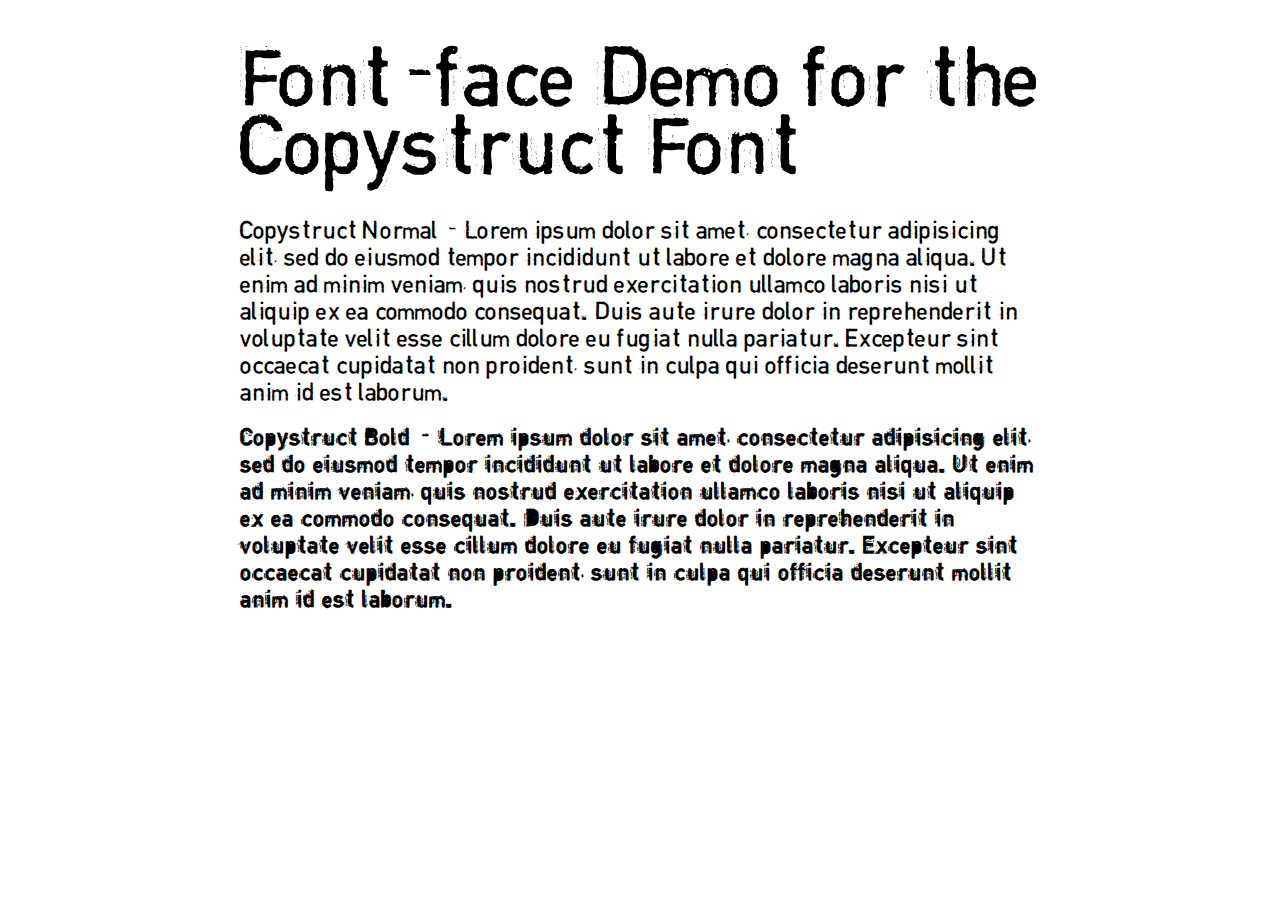
<file: css/fonts/demo.html>
<!DOCTYPE html PUBLIC "-//W3C//DTD XHTML 1.0 Strict//EN"
	"http://www.w3.org/TR/xhtml1/DTD/xhtml1-strict.dtd">

<html xmlns="http://www.w3.org/1999/xhtml" xml:lang="en" lang="en">
<head>
	<meta http-equiv="Content-Type" content="text/html; charset=utf-8"/>

	<title>Font Face Demo</title>
	<link rel="stylesheet" href="stylesheet.css" type="text/css" charset="utf-8">
	<style type="text/css" media="screen">
		h1.fontface {font: 60px/68px 'CopystructNormal', Arial, sans-serif;letter-spacing: 0;}

		p.style1 {font: 18px/27px 'CopystructNormal', Arial, sans-serif;}
		p.style2 {font: 18px/27px 'CopystructBold', Arial, sans-serif;}
		
		#container {
			width: 800px;
			margin-left: auto;
			margin-right: auto;
		}
	</style>
</head>

<body>
	<div id="container">
		<h1 class="fontface">Font-face Demo for the Copystruct Font</h1>
	
	 

	<p class="style1">Copystruct Normal - Lorem ipsum dolor sit amet, consectetur adipisicing elit, sed do eiusmod tempor incididunt ut labore et dolore magna aliqua. Ut enim ad minim veniam, quis nostrud exercitation ullamco laboris nisi ut aliquip ex ea commodo consequat. Duis aute irure dolor in reprehenderit in voluptate velit esse cillum dolore eu fugiat nulla pariatur. Excepteur sint occaecat cupidatat non proident, sunt in culpa qui officia deserunt mollit anim id est laborum.</p>

	 

	<p class="style2">Copystruct Bold - Lorem ipsum dolor sit amet, consectetur adipisicing elit, sed do eiusmod tempor incididunt ut labore et dolore magna aliqua. Ut enim ad minim veniam, quis nostrud exercitation ullamco laboris nisi ut aliquip ex ea commodo consequat. Duis aute irure dolor in reprehenderit in voluptate velit esse cillum dolore eu fugiat nulla pariatur. Excepteur sint occaecat cupidatat non proident, sunt in culpa qui officia deserunt mollit anim id est laborum.</p>

		</div>
</body>
</html>
</file>
<file: css/fonts/stylesheet.css>
/* Generated by Font Squirrel (http://www.fontsquirrel.com) on August 15, 2011 05:21:24 PM America/New_York */



@font-face {
    font-family: 'CopystructNormal';
    src: url('COPYN___-webfont.eot');
    src: url('COPYN___-webfont.eot?#iefix') format('embedded-opentype'),
         url('COPYN___-webfont.woff') format('woff'),
         url('COPYN___-webfont.ttf') format('truetype'),
         url('COPYN___-webfont.svg#CopystructNormal') format('svg');
    font-weight: normal;
    font-style: normal;

}

@font-face {
    font-family: 'CopystructBold';
    src: url('COPYB___-webfont.eot');
    src: url('COPYB___-webfont.eot?#iefix') format('embedded-opentype'),
         url('COPYB___-webfont.woff') format('woff'),
         url('COPYB___-webfont.ttf') format('truetype'),
         url('COPYB___-webfont.svg#CopystructBold') format('svg');
    font-weight: normal;
    font-style: normal;

}
</file>
